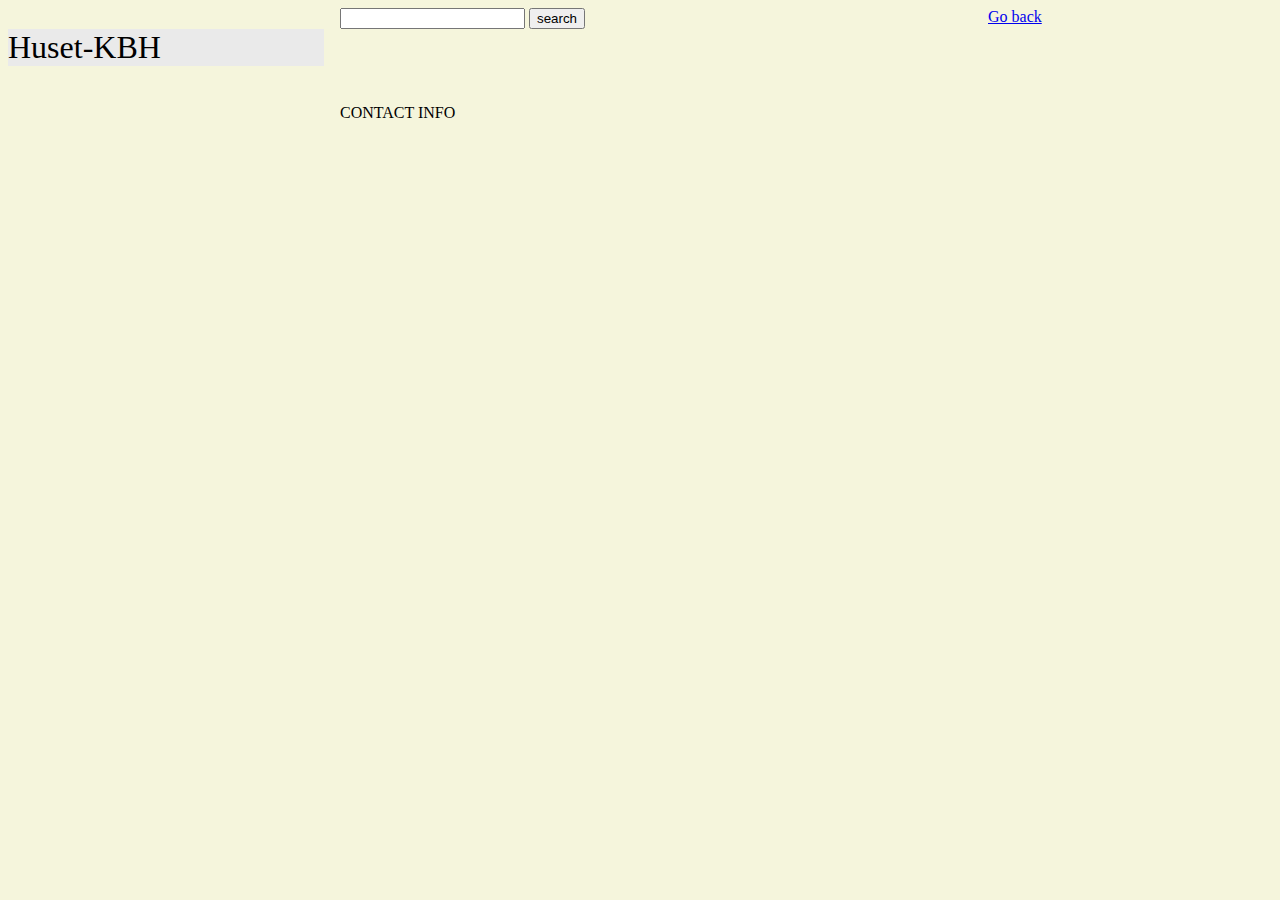
<file: archive.html>
<!DOCTYPE html>
<html lang="">

<head>
    <meta charset="utf-8">
    <meta name="viewport" content="width=device-width, initial-scale=1.0">
    <meta name="description" content="">
    <title>Home Page</title>
    
    <meta name="robots" content="noindex, nofollow">

    <!- INSERT FAVICON CODE HERE -->

    <link rel="stylesheet" href="style.css">

</head>

<body>
<div class="container">
    <h1 class="logo">Huset-KBH</h1>

    <form action="search.html">
        <input name="search" type="search">
        <input type="submit" value="search">
    </form>

    <nav>
        <a href="index.html">Go back</a>
    </nav>

    <section id="templateCopiesContainer" class="">
        
    </section>
    
    <template id="myTemplate" class="podTemplate">
        <article>
            
            <header>
                <a href="archive.html?id">
                    <h1>TITLE</h1>
                </a>
            </header>
                <div class="information_wrapper">
                    <div class="description">EVENT DESCRIPTION</div>
                    <div class="event_date">DATE</div>
                </div>
                
                <img src="" alt="" class="poster">
        </article>
    </template>
    
    <footer>CONTACT INFO</footer>
</div>
        
    <script src="archive.js"></script>
</body></html>
</file>
<file: style.css>
body {
    background-color: beige;
}
.container{
    display: grid;
    grid-template-areas: 
        "header header header"
        "aside article aside"
        "footer footer footer";
    grid-template-columns: 25% 50% 25%;
    grid-template-rows: 1fr 1fr 1fr 1fr;
    grid-gap: 1em;
}
h1 {
    font-family: "Avenir Next";
    font-weight: 300;
    color: black;
    background-color: #eaeaea;
}
h1:hover {
    color: darkblue;
}
article {
    grid-area: article;
    background-color: white;
}
</file>
